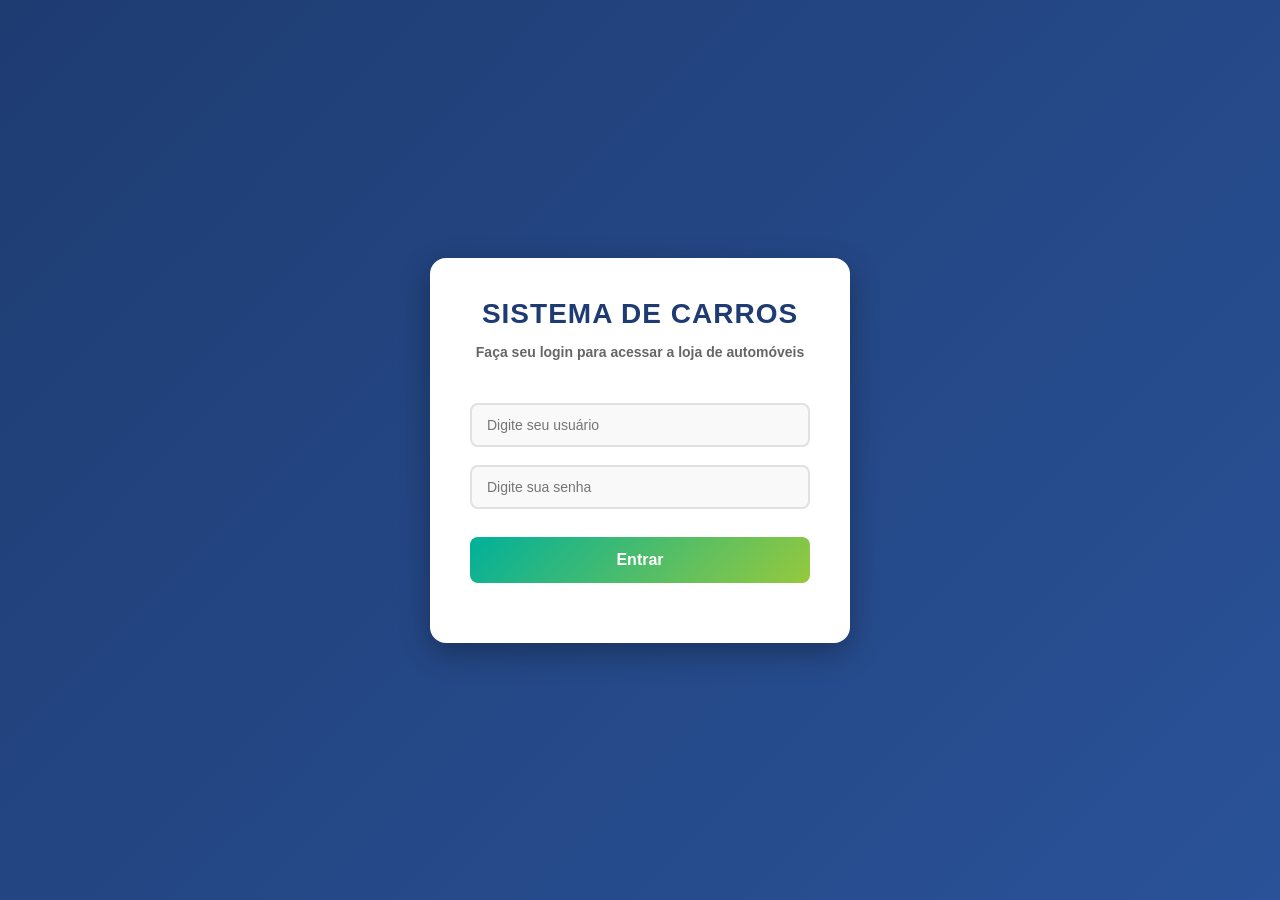
<file: loja-de-carros-main/loja-de-carros-main/index.html>
<!DOCTYPE html>
<html lang="pt-br">
<head>
    <meta charset="UTF-8">
    <meta name="viewport" content="width=device-width, initial-scale=1.0">
    <title>Acesso - Sistema de Carros</title>
    <link rel="stylesheet" href="css/style.css">
</head>
<body>
    
    <div class="container">
        <h1>SISTEMA DE CARROS</h1>
        <p>Faça seu login para acessar a loja de automóveis</p> 
        <br>

        <!-- Campos de Login -->
        <input type="text" id="usuario" placeholder="Digite seu usuário">
        <br><br>
        <input type="password" id="senha" placeholder="Digite sua senha">
        <br><br>
        
        <button id="enviar">Entrar</button>

        <p id="resultado" style="margin-top: 20px; text-align: center; font-weight: bold;"></p>
    </div>

    <!-- Conexão com o arquivo JavaScript externo -->
    <script src="script.js"></script>
</body>
</html>
</file>
<file: loja-de-carros-main/loja-de-carros-main/css/style.css>
body {
    background: linear-gradient(135deg, #1e3c72, #2a5298); 
    font-family: 'Segoe UI', Tahoma, Geneva, Verdana, sans-serif; 
    display: flex;
    justify-content: center;
    align-items: center;
    min-height: 100vh;
    margin: 0;
}

.container {
    background-color: #ffffff;
    padding: 40px;
    border-radius: 16px;
    box-shadow: 0 10px 30px rgba(0, 0, 0, 0.3);
    width: 100%;
    max-width: 420px; 
    box-sizing: border-box;
}

h1 {
    color: #1e3c72;
    margin-top: 0;
    margin-bottom: 5px;
    font-size: 28px;
    text-align: center;
    letter-spacing: 1px;
}

.container > p:first-of-type {
    color: #666666;
    text-align: center;
    margin-bottom: 25px;
    font-size: 14px;
}

p {
    color: #333333;
    font-weight: 600;
    font-size: 14px;
    margin-bottom: 8px;
}

input[type="text"], input[type="password"] {
    width: 100%;
    padding: 12px 15px;
    border: 2px solid #e1e1e1;
    border-radius: 8px;
    font-size: 14px;
    background-color: #f9f9f9;
    box-sizing: border-box;
    transition: all 0.3s ease; 
}

input[type="text"]:focus, input[type="password"]:focus {
    border-color: #2a5298;
    background-color: #ffffff;
    outline: none;
    box-shadow: 0 0 5px rgba(42, 82, 152, 0.3);
}

button {
    width: 100%;
    background: linear-gradient(135deg, #00b09b, #96c93d); 
    color: white;
    border: none;
    padding: 14px;
    border-radius: 8px;
    font-size: 16px;
    font-weight: bold;
    cursor: pointer;
    transition: transform 0.2s ease, opacity 0.2s ease;
    margin-top: 10px;
}

button:hover {
    opacity: 0.9;
    transform: translateY(-2px); 
}

button:active {
    transform: translateY(0);
}
</file>
